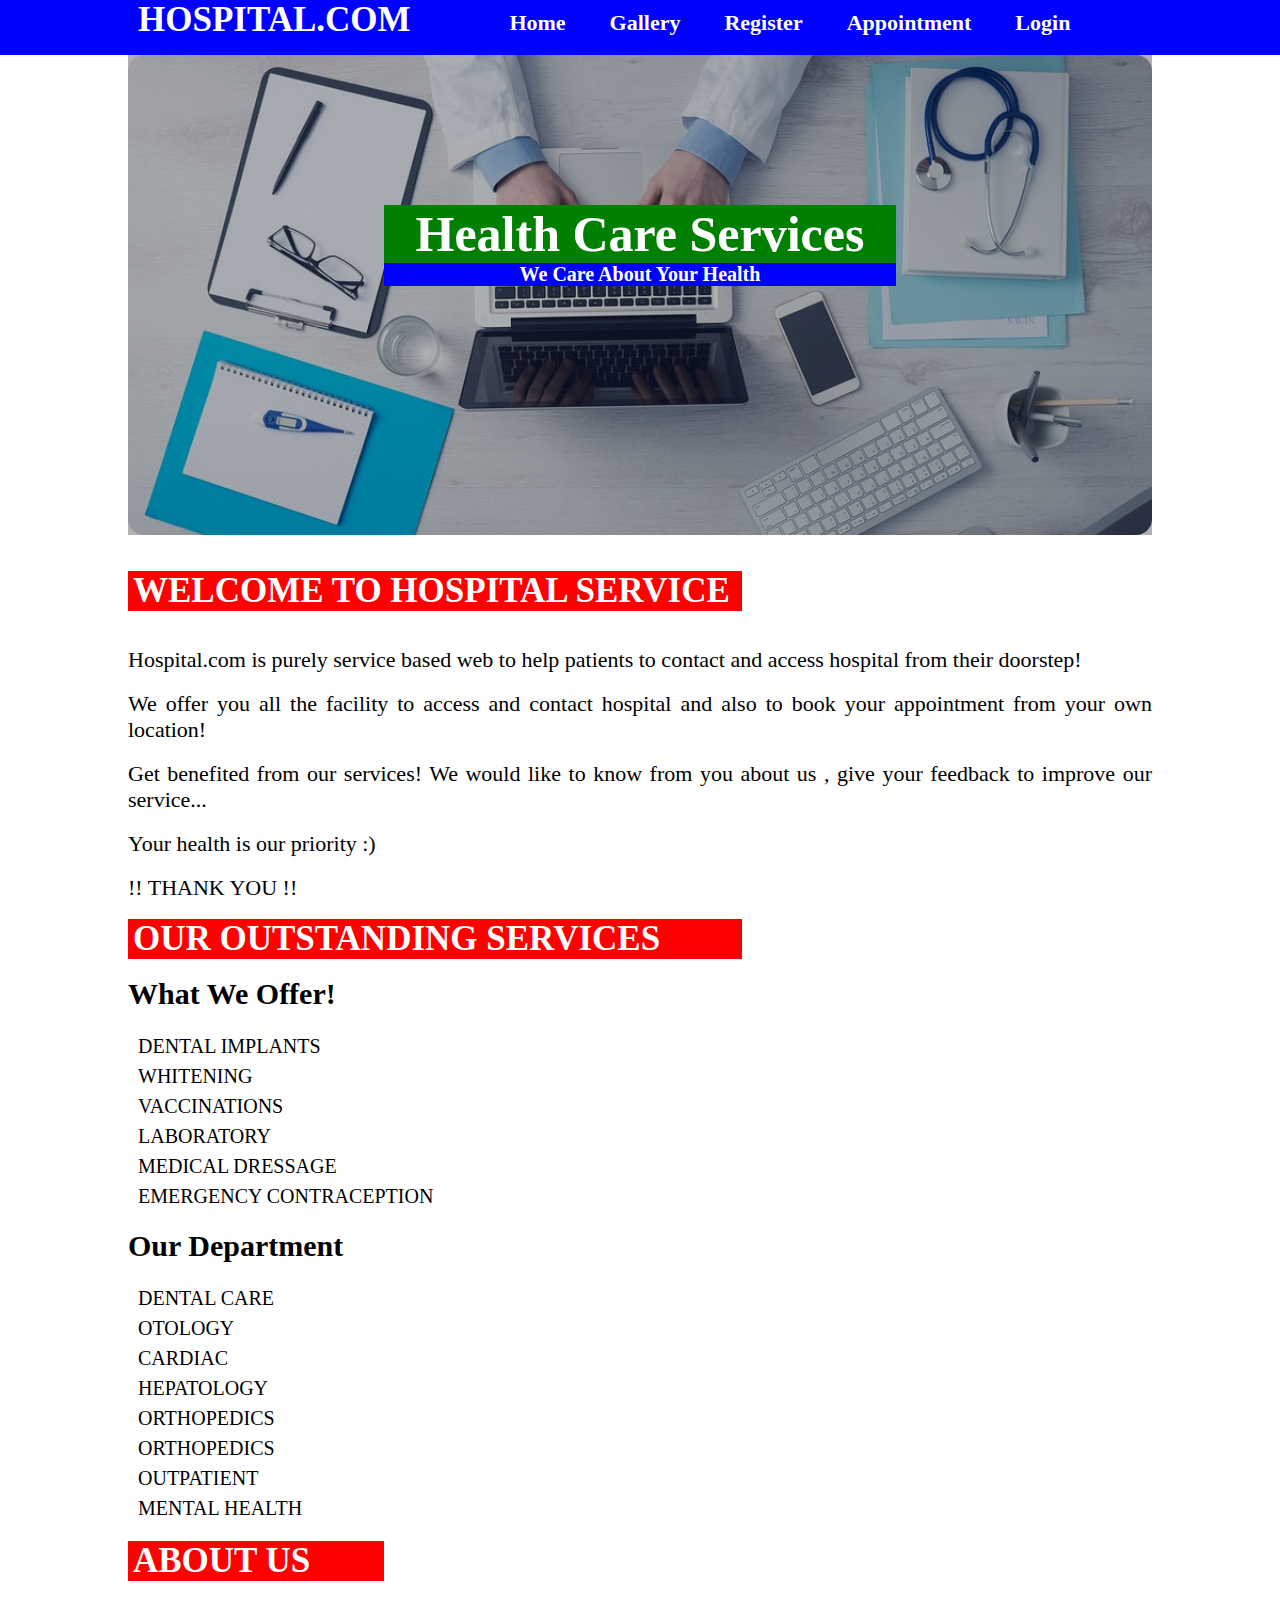
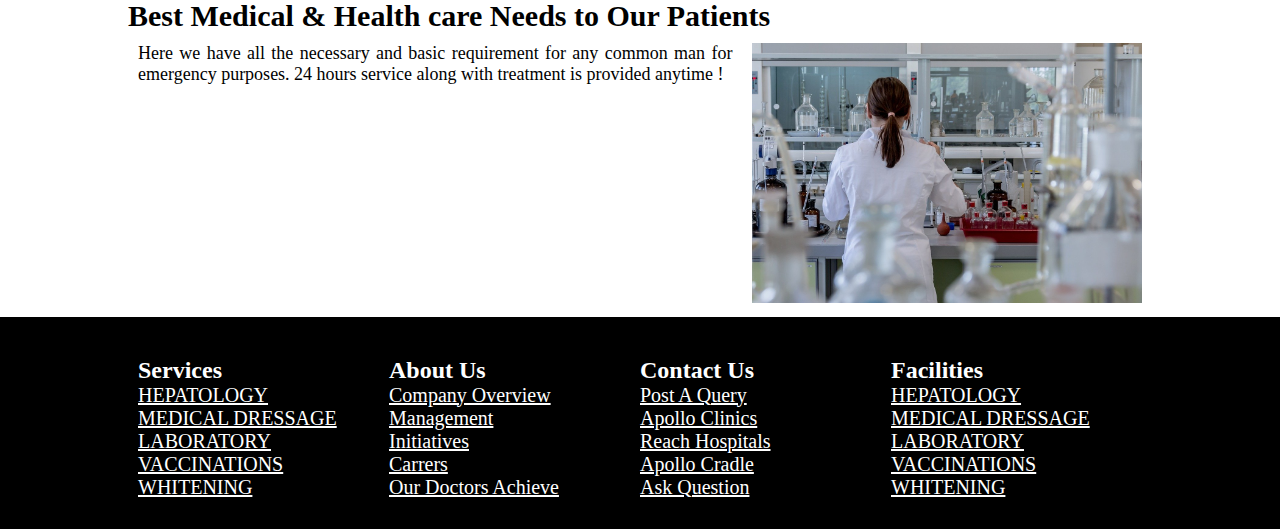
<file: index.html>
<!DOCTYPE html>
<html lang="en">

<head>
	<meta charset="utf-8">
	<meta name="viewport" content="width=device-width,initial-scale=1.0">
	<meta name="keywords" content="HOSPITAL,HOSPITAL.COM,HOSPITAL WEBSITE, MEDICAN">
	<meta name="description" content="hospital website">
	<meta name="author" content="hospital.com">
	<title>hospital.com</title>
	<link rel="stylesheet" type="text/css" href="css/index.css">
	<!-- <link rel="stylesheet" type="text/css" href="css/fontawesome/css/all.css">
	<link rel="stylesheet" type="text/css" href="css/animate.css"-->
</head>

<body>

	<!-- Nav Bar -->
	<header>
		<div class="menu">
			<div class="brand-name">
				<a href="index.html">
					<h2 class="animated flash">
						HOSPITAL.COM
					</h2>
				</a>
			</div>

			<nav>
				<ul>
					<li><a href="index.html">Home</a></li>
					<li><a href="gallery.html">Gallery</a></li>
					<li><a href="register.html">Register</a></li>
					<li><a href="appointment.html">Appointment</a></li>
					<li><a href="login.html">Login</a></li>
					<li><a href="contact.html">Contact Us</a></li>
					<li><a href="feedback.html">Feedback</a></li>
				</ul>
			</nav>

		</div>
	</header>
	<!-- Main section -->
	<section>
		<div class="w-80" style="padding: 0;">
			<div class="section-img">
				<div class="section-bg-box">
					<h1 class="animated slideInLeft">Health Care Services</h1>
					<h2 class="animated slideInRight">We Care About Your Health</h2>
				</div>
			</div>
			<!-- text decoration coding -->
			<br /><br />
			<h1 class="welcome-text">WELCOME TO HOSPITAL SERVICE</h1>
			<br /><br />
			<p>
				Hospital.com is purely service based web to help patients to contact and access hospital from 
				their doorstep!
			</p>
			<br />
			<p>
				We offer you all the facility to access and contact hospital and also to book your appointment 
				from your own location!
			</p>
			<br />
			<p>
				Get benefited from our services! We would like to know from you about us , give your feedback
				to improve our service...
			</p>
			<br />
			<p>
				Your health is our priority :) 
			</p>
			<br />
			<p>
				!! THANK YOU !!
			</p>
			<br />
			<h1 class="welcome-text">OUR OUTSTANDING SERVICES</h1>
			<br />
			<h2>What We Offer!</h2>

			<ul>
				<li>DENTAL IMPLANTS</li>
				<li>WHITENING</li>
				<li>VACCINATIONS</li>
				<li>LABORATORY</li>
				<li>MEDICAL DRESSAGE</li>
				<li>EMERGENCY CONTRACEPTION</li>
			</ul>
			<br />
			<h2>Our Department</h2>

			<ul>
				<li>DENTAL CARE</li>
				<li>OTOLOGY</li>
				<li>CARDIAC</li>
				<li>HEPATOLOGY</li>
				<li>ORTHOPEDICS</li>
				<li>ORTHOPEDICS</li>
				<li>OUTPATIENT</li>
				<li>MENTAL HEALTH</li>
			</ul>
			<br />
			<h1 class="welcome-text" style="width: 25%;">about us</h1>
			<br />
			<h2>Best Medical & Health care Needs to Our Patients</h2>
			<div class="about-box">
				<div>
					<p>
						Here we have all the necessary and basic requirement for any common man
						for emergency purposes. 24 hours service along with treatment is provided anytime ! 
					<br />
				</div>
				<div>
					<img src="images/5.jpg" width="100%">
				</div>
			</div>
		</div>
	</section>

	<footer>
		<div class="w-80">
			<div class="footer-box">
				<h2>Services</h2>
				<a href="#">HEPATOLOGY</a>
				<a href="#">MEDICAL DRESSAGE</a>
				<a href="#">LABORATORY</a>
				<a href="#">VACCINATIONS</a>
				<a href="#">WHITENING</a>
			</div>
			<div class="footer-box">
				<h2>About Us</h2>
				<a href="#">Company Overview</a>
				<a href="#">Management</a>
				<a href="#">Initiatives</a>
				<a href="#">Carrers</a>
				<a href="#">Our Doctors Achieve</a>
			</div>
			<div class="footer-box">
				<h2>Contact Us</h2>
				<a href="#">Post a Query</a>
				<a href="#">Apollo Clinics</a>
				<a href="#">Reach Hospitals</a>
				<a href="#">Apollo Cradle</a>
				<a href="#">Ask Question</a>
			</div>
			<div class="footer-box">
				<h2>Facilities</h2>
				<a href="#">HEPATOLOGY</a>
				<a href="#">MEDICAL DRESSAGE</a>
				<a href="#">LABORATORY</a>
				<a href="#">VACCINATIONS</a>
				<a href="#">WHITENING</a>
			</div>
		</div>
	</footer>

</body>

</html>
</file>
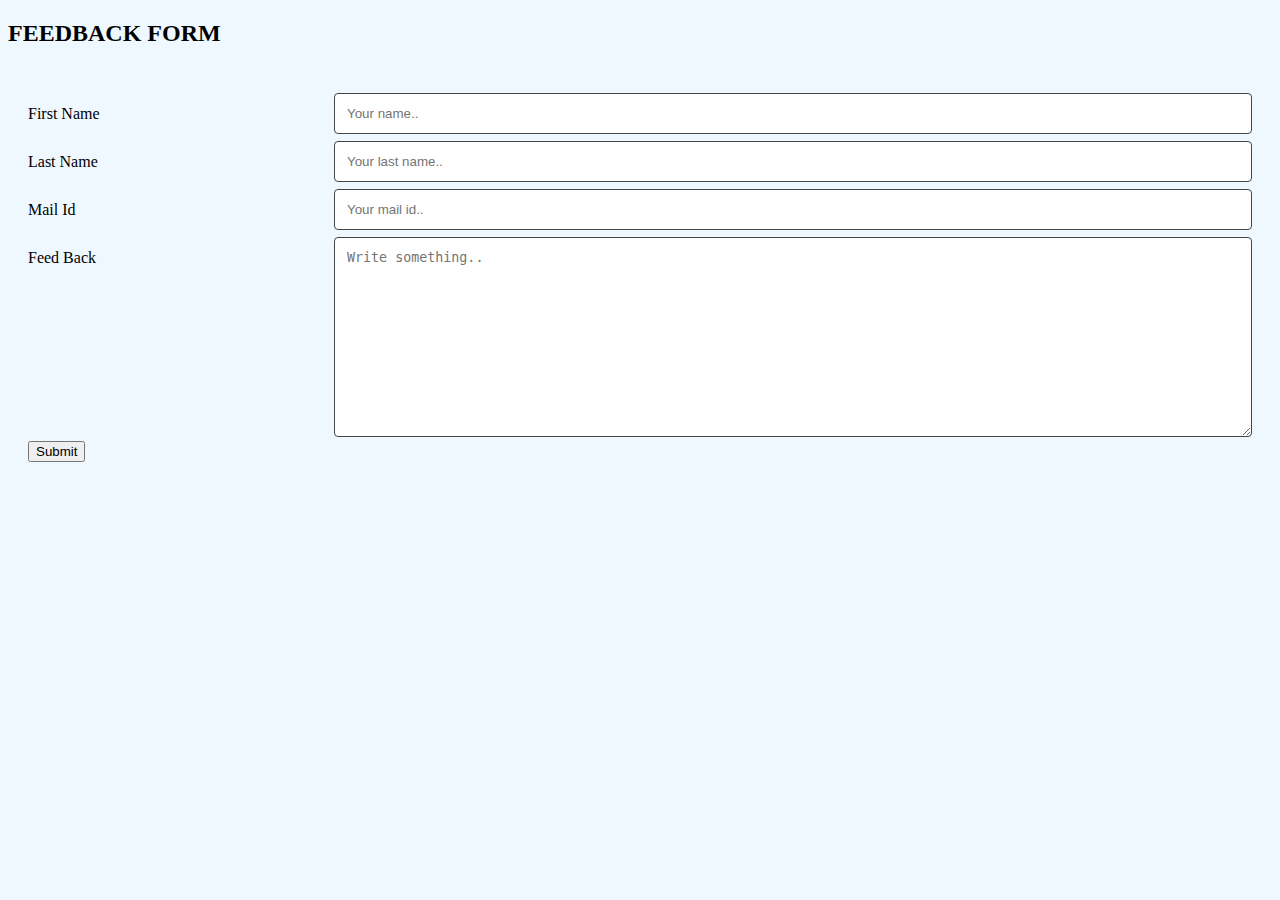
<file: feedback.html>
<!DOCTYPE html>    
<html>    
<head>    
<meta name="viewport" content="width=device-width, initial-scale=1">    
<style> 

* {    
  box-sizing: border-box;    
}    
    
input[type=text], select, textarea {    
  width: 100%;    
  padding: 12px;   
  border: 1px solid rgb(70, 68, 68);    
  border-radius: 4px;    
  resize: vertical;    
}    
input[type=email], select, textarea {    
  width: 100%;    
  padding: 12px;    
  border: 1px solid rgb(70, 68, 68);    
  border-radius: 4px;    
  resize: vertical;    
}   

  
input[type=district], select, textarea {    
  width: 100%;    
  padding: 12px;    
  border: 1px solid rgb(70, 68, 68);    
  border-radius: 4px;    
  resize: vertical;    
}   
    
label {    
  padding: 12px 12px 12px 0;    
  display: inline-block;    
}    
    
input[type=submit] {    
  background-color: rgb(37, 116, 161);    
  color: white;    
  padding: 12px 20px;    
  border: none;    
  border-radius: 4px;    
  cursor: pointer;    
  float: right;    
}    
    
input[type=submit]:hover {    
  background-color: #45a049;    
}    
    
.container {    
  border-radius: 5px;    
  background-color: aliceblue;    
  padding: 20px;    
}    
    
.col-25 {    
  float: left;    
  width: 25%;    
  margin-top: 6px;    
}    
    
.col-75 {    
  float: left;    
  width: 75%;    
  margin-top: 6px;    
}    
    
   
.row:after {    
  content: "";    
  display: table;    
  clear: both;  

</style>    
</head> 

<body style="background-color: aliceblue">    

<h2>FEEDBACK FORM</h2>    

<div class="container">    
  <form action="feedback.php" method="post">    
    <div class="row">    
      <div class="col-25">    
        <label for="fname">First Name</label>    
      </div>    
      <div class="col-75">    
        <input type="text" id="fname" name="firstname" placeholder="Your name..">    
      </div>    
    </div>    
    <div class="row">    
      <div class="col-25">    
        <label for="lname">Last Name</label>    
      </div>    
      <div class="col-75">    
        <input type="text" id="lname" name="lastname" placeholder="Your last name..">    
      </div>    
    </div>    
    <div class="row">    
        <div class="col-25">    
          <label for="email">Mail Id</label>    
        </div>    
        <div class="col-75">    
          <input type="email" id="email" name="mailid" placeholder="Your mail id..">    
        </div>    
      </div>        
    <div class="row">    
     <div class="col-25">    
        <label for="feed_back">Feed Back</label>    
      </div>  
      <div class="col-75">    
        <textarea id="subject" name="subject" placeholder="Write something.." style="height:200px"></textarea>    
      </div>    
    </div>    
    <div class="row">    
      <input type="button" value="Submit">    
    </div>    
  </form>    
</div>    
    
</body>    
</html>
</file>
<file: css/index.css>
@charset "utf-8";
*{
	box-sizing: border-box;
	padding: 0;
	margin: 0;
}
@font-face{
	font-family: Gotu;
}
@font-face{
	font-family: Muli;
}
body{
	width: 100%;
	height: 100%;
	font-family: Gotu;
}

.section-img{
	background-image: url("../images/1.jpg");
}

.w-80{
	width: 80%;
	height: auto;
	margin: auto;
	padding: 10px 10px;
}
/* Start Header Coding */

header{
	width: 100%;
	height: 55px;
	background: blue;
	float: left;
}

header .menu{
	width: 80%;
	height: 55px;
	margin: auto;
	padding: 0 10px;
}

header .menu .brand-name{
	width: 35%;
	float: left;
}
header .menu .brand-name a{
	text-decoration: none;
}
header .menu .brand-name h2{
	font-family: Gotu;
	font-size: 35px;
	color: white;
}
/* start nav ul li coding */
header .menu nav{
	width: 65%;
	float: left;
}

header .menu nav ul{
	list-style: none;
}

header .menu nav ul li{
	display: inline-block;
	margin: 8px 10px;
	padding: 2px 10px;
}

header .menu nav ul li:hover{
	border:none;
	border-bottom: 3px solid red;
}

header .menu nav ul li:hover a{
	color: #00bcd4;
}

header .menu nav ul li a{
	color: white;
	text-decoration: none;
	font-family: Gotu;
	font-size: 22px;
	font-weight: bold;
}

/* End Header Coding */

/* Start custom scrollbar coding*/

body::-webkit-scrollbar{
	width: 8px;
	background: black;
}

body::-webkit-scrollbar-thumb{
	background: yellow;
}

/* End custom scrollbar coding*/
/* Start Section Coding */

section{
	width: 100%;
	float: left;
}
section .section-img{
	width: 100%;
	height: 480px;
	background-image: url("../images/1.jpeg") no-repeat;
    background-size: cover;
	border-radius: 1rem;
}
section .section-bg-box{
	width: 100%;
	height: 100%;
	background: rgba(0,0,0,0.3);
	text-align: center;
	padding: 150px 0;
}
section .section-bg-box h1{
	background: green;
	color: white;
	font-size: 50px;
	width: 50%;
	margin: auto;
}
section .section-bg-box h2{
	background: blue;
	color: white;
	width: 50%;
	margin: auto;
	font-size: 20px;
}
section .welcome-text{
	font-size: 35px;
    text-transform: uppercase;
    background: red;
    width: 60%;
    padding: 0 5px;
    color: white;
}
section p{
	font-size: 22px;
	text-align: justify;
}
section ul{
	padding: 0;
	margin-left:10px;
	margin-top: 20px;
	list-style: none;
}
section ul li{
	font-size: 20px;
	line-height: 30px;
}
section h2{
	font-size: 30px;
}
section .about-box{
	width: 100%;
}
section .about-box p{
	font-size: 18px;
}
section .about-box div:nth-child(1){
	width: 60%;
	float: left;
	padding: 10px;
}
section .about-box div:nth-child(2){
	width: 40%;
	float: left;
	padding: 10px;
}
/* gallery Coding */
section .form-box{
	padding: 20px;
}
section .form-box .gallery{
	width: 100%;
	height: 200px;
	padding: 0 5px;
}
section .form-box .gallery div{
  width: 25%;
  height: 100%;
  float: left;
  padding: 5px;
}
section .form-box .gallery div img{
	border-radius: 10px;
}
section .form-box form{
	margin-top: 20px;
}
section .form-box input:focus,textarea:focus,button:focus{
	outline: none;
}
section .form-box input,textarea{
	width: 50%;
	height: 35px;
	border:1px solid #ccc;
	border-radius: 5px;
	padding: 0 10px;
	font-family: Gotu;
	font-size: 16px;
}
textarea{
	height: 100px;
}
section .form-box form #register-btn,#login-btn,#contact-btn{
	font-family: Muli;
	font-size: 20px;
	color: white;
	padding: 10px;
	border:none;
	cursor: pointer;
	border-radius: 3px;
}
section .form-box form #login-btn{
	background: red;
}
section .form-box form #contact-btn{
	background: blue;
}
section .form-box form #register-btn{
	background: #007bff;
}
section .form-box form #contact-btn:hover{
	background: #080896;
}
section .form-box form #login-btn:hover{
	background: #9E0707;
}
section .form-box form #register-btn:hover{
	background: blue;
}
/* End Section Coding */
/* Start Footer Coding */

footer{
	width: 100%;
	background: black;
	float: left;
	color: white;
	padding: 30px 0;

}

footer .footer-box{
	width: 25%;
	float: left;
	height: 100%;
}

footer .footer-box a{
	display: block;
	font-family: Gotu;
	color: white;
	font-size: 20px;
	text-transform: capitalize;
}
footer .footer-box a:hover{
	text-decoration: none;
	color: red;
}
/* End Footer Coding */

.card-body{
	width: 100vw;
	padding:20px;
	margin: 0 auto;
}

.sub-menu{
	z-index: 10;
}

#reg-btn{
	text-decoration: none;
	color: white;
}

#footer{
	position: absolute;
	bottom: 0;
}
</file>
